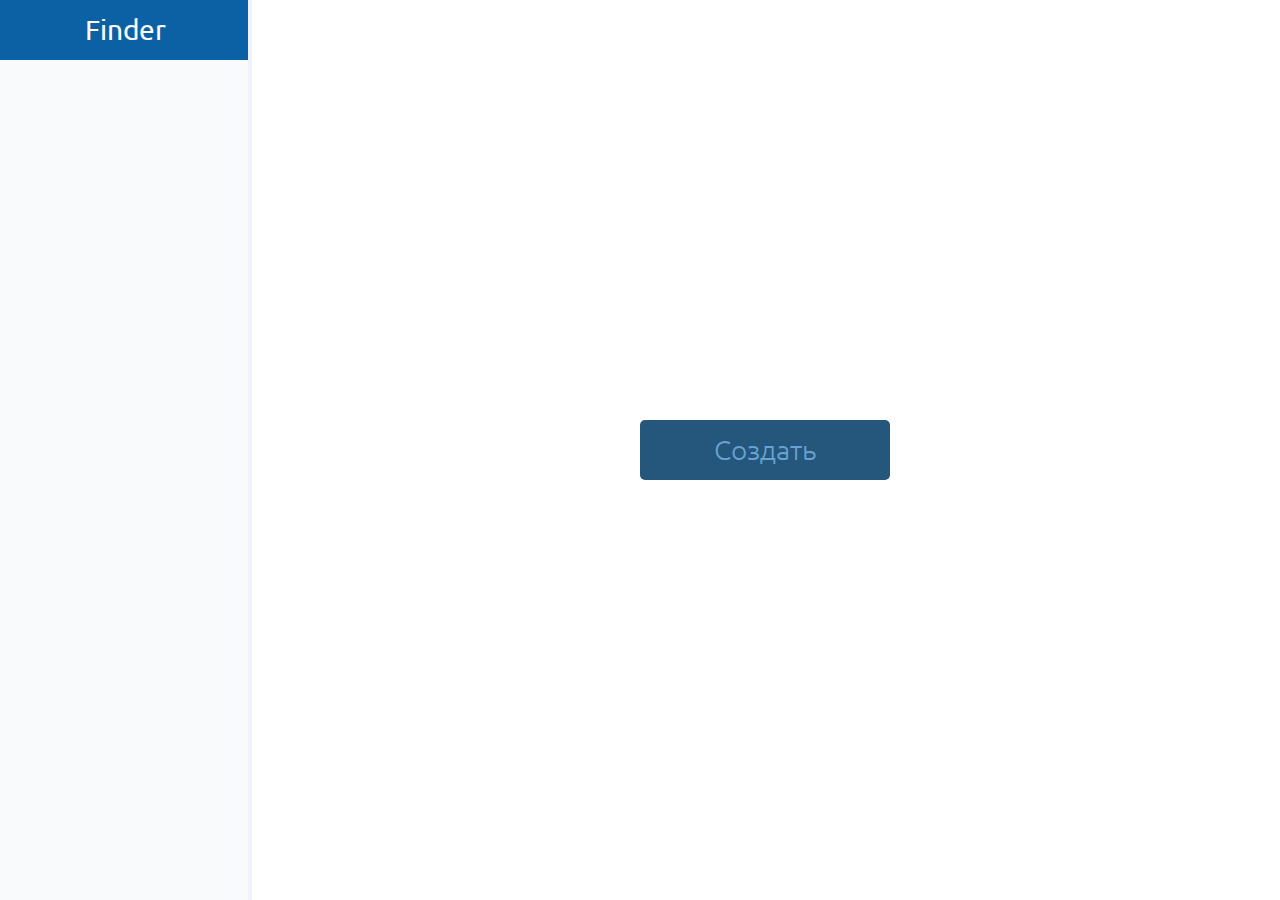
<file: conductor/index.html>
<!DOCTYPE html>
<html lang="en">
<head>
    <meta charset="UTF-8">
    <meta http-equiv="X-UA-Compatible" content="IE=edge">
    <meta name="viewport" content="width=device-width, initial-scale=1.0">

    <title>Conductor</title>

    <link rel="stylesheet" href="./src/css/reset.css">
    <link rel="stylesheet" href="./src/css/style.css">
</head>
<body>
    <div class="pane_container">
        <aside class="aside">
            <div class="title_container">
                <h1>Finder</h1>
            </div>
        </aside>
        <span class="pane_trigger"></span>
        <main class="main">
            <div class="main_content">
                <button id="create">Создать</button>
            </div>
        </main>
    </div>

    <script src="./script.js" type="module"></script>
</body>
</html>
</file>
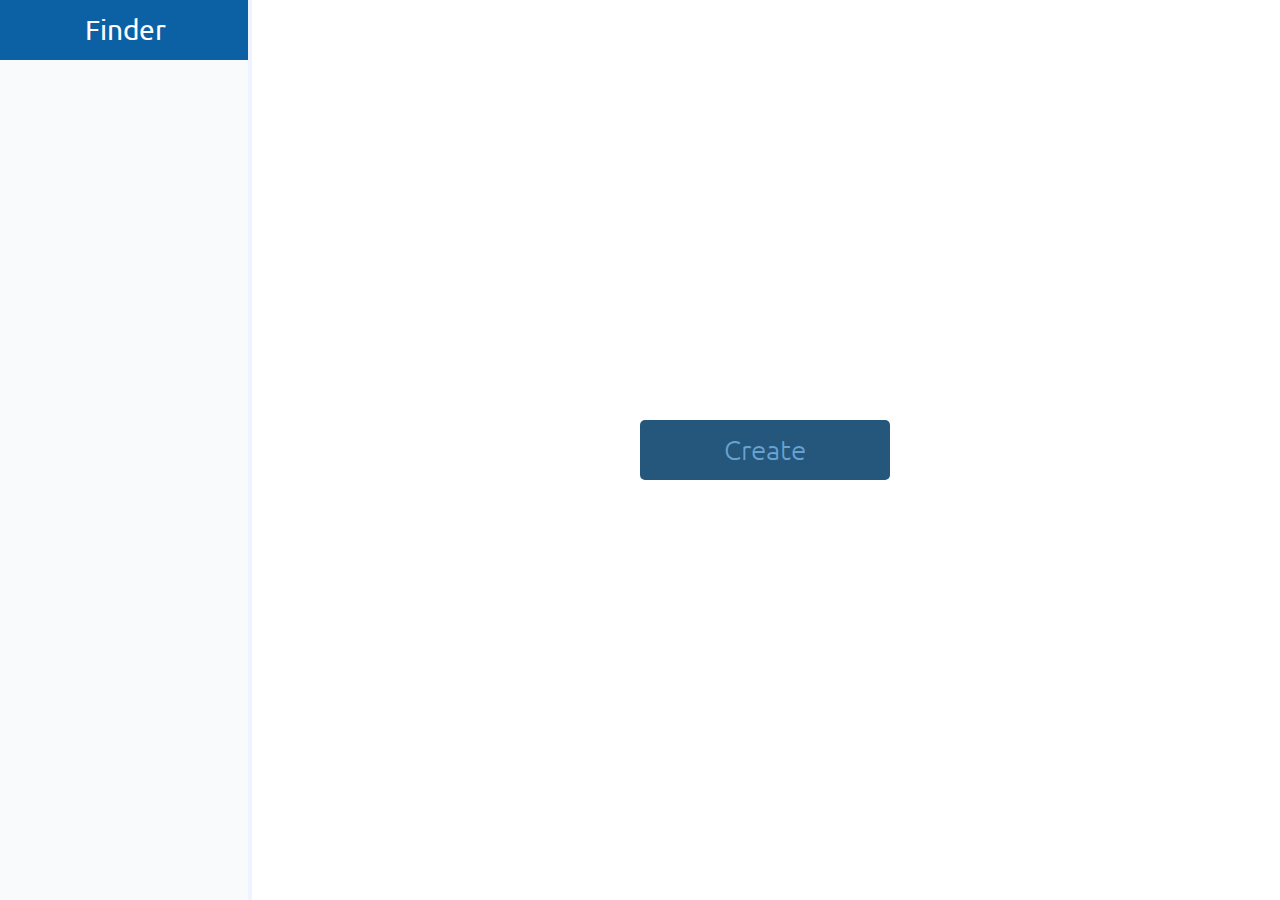
<file: finder/index.html>
<!DOCTYPE html>
<html lang="en">
<head>
    <meta charset="UTF-8">
    <meta http-equiv="X-UA-Compatible" content="IE=edge">
    <meta name="viewport" content="width=device-width, initial-scale=1.0">

    <title>Conductor</title>

    <link rel="stylesheet" href="./src/css/reset.css">
    <link rel="stylesheet" href="./src/css/style.css">
</head>
<body>
    <div class="pane_container">
        <aside class="aside">
            <div class="title_container">
                <h1>Finder</h1>
            </div>
            <div class="folder_structure">
                 
            </div>
        </aside>
        <span class="pane_trigger"></span>
        <main class="main">
            <div class="main_content">
                <button id="create">Create</button>
            </div>
        </main>
    </div>

    <script src="./script.js" type="module"></script>
</body>
</html>
</file>
<file: conductor/src/css/style.css>
@import url('https://fonts.googleapis.com/css2?family=Ubuntu:wght@300;400&display=swap');

html{
    background-color: #FFFFFF;
}

body{
    height: 100vh;
}

.aside{
    height: 100%;
    width: 250px;
    background-color: #F9FAFB;
}

.main{
    width: calc(100% - 250px);
    height: 100%;
}

.title_container{
    width: 100%;
    height: 60px;
    background-color: #0B61A4;
    display: flex;
    align-items: center;
    justify-content: center;
}

.title_container > h1{
    font-family: 'Ubuntu', sans-serif;
    font-size: 28px;
    font-weight: 400;
    color: #fff;
}

.main_content{
    height: 100%;
    display: flex;
    align-items: center;
    justify-content: center;
    flex-direction: column;
}

#create{
    display: block;

    width: 250px;
    height: 60px;

    background-color: #25567B;

    border: none;
    border-radius: 5px;
    cursor: pointer;

    font-family: 'Ubuntu', sans-serif;
    font-size: 28px;
    font-weight: 300;
    color: #66A3D2;
    transition: all .3s ease;
}

#create:hover{
    color: #fff;
}

#choice{
    display: none;
    width: 880px;
    height: 750px;
    background-position: center;
    background-repeat: no-repeat;
}


.pane_container{
    width: 100%;
    height: 100%;

    position: relative;

    display: flex;
    align-items: center;
    justify-content: center;
}

.pane_trigger{
    display: block;

    position: absolute;
    top: 0;
    left: calc(250px - 2px);

    width: 4px;
    height: 100%;

    background-color: #EFF2FF;
    /* background-color: black; */
}

.pane_trigger:hover{
    background-color: #4876F9;
    cursor: ew-resize;
}

.pane_trigger.active{
    width: 8px;
    background-color: #4876F9;
    cursor: ew-resize;
}

.pane_trigger.active::before{
    position: absolute;
    top: calc(50% - 20px);
    left: calc(50% - 1px);

    width: 2px;
    height: 40px;

    content: "";

    background-color: white;

    pointer-events: none;

    border-radius: 5px;
}
</file>
<file: finder/src/css/style.css>
@import url('https://fonts.googleapis.com/css2?family=Ubuntu:wght@300;400&display=swap');

html{
    background-color: #FFFFFF;
}

body{
    height: 100vh;
}

.aside{
    height: 100%;
    width: 250px;
    background-color: #F9FAFB;
}

.main{
    width: calc(100% - 250px);
    height: 100%;
    display: flex;
    flex-direction: column;
    align-items: center;
    justify-content: center;
}

.title_container{
    width: 100%;
    height: 60px;
    background-color: #0B61A4;
    display: flex;
    align-items: center;
    justify-content: center;
}

.title_container > h1{
    font-family: 'Ubuntu', sans-serif;
    font-size: 28px;
    font-weight: 400;
    color: #fff;
}

.main_content{
    height: 100%;
    display: flex;
    align-items: center;
    justify-content: center;
    flex-direction: column;
}

#create{
    display: block;

    width: 250px;
    height: 60px;

    background-color: #25567B;

    border: none;
    border-radius: 5px;
    cursor: pointer;

    font-family: 'Ubuntu', sans-serif;
    font-size: 28px;
    font-weight: 300;
    color: #66A3D2;
    transition: all .3s ease;
}

#create:hover{
    color: #fff;
}

.pane_container{
    width: 100%;
    height: 100%;

    position: relative;

    display: flex;
    align-items: center;
    justify-content: center;
}

.pane_trigger{
    display: block;

    position: absolute;
    top: 0;
    left: calc(250px - 2px);

    width: 4px;
    height: 100%;

    background-color: #EFF2FF;
    /* background-color: black; */
}

.pane_trigger:hover{
    background-color: #4876F9;
    cursor: ew-resize;
}

.pane_trigger.active{
    width: 8px;
    background-color: #4876F9;
    cursor: ew-resize;
}

.pane_trigger.active::before{
    position: absolute;
    top: calc(50% - 20px);
    left: calc(50% - 1px);

    width: 2px;
    height: 40px;

    content: "";

    background-color: white;

    pointer-events: none;

    border-radius: 5px;
}

ul{
    list-style-type: none;
    padding-left: 1em;
}

ul ul{
    margin-left: 1em;
    display: none;
}

ul li{
    margin-bottom: .5em;
    display: flex;
    flex-direction: column;
    gap: 10px;
}

.folder{
    color: #1c1c1c;
    cursor: pointer;
    font-size: 16px;
    font-family: 'Ubuntu', sans-serif;

    user-select: none;

    white-space: nowrap;
    text-overflow: ellipsis;
    overflow: hidden;
}

.folder:hover{
    color: #4876F9;
}

.folder_structure{
    height: 93%;

    box-sizing: border-box;
    padding: 10px;

    display: flex;
    flex-direction: column;
    gap: 10px;
    overflow-y: auto;
    overflow-x: hidden;
}

.open_arrow{
    width: 13px;
    height: 13px;

    background-image: url("../img/arrow_right.png");
    background-position: center;
    background-size: cover;
    background-repeat: no-repeat;


    display: inline-block;

    margin-right: 6px;
}

.folders-names{
    width: 640px;
    height: 750px;
    display: none;

    box-sizing: border-box;
    padding: 10px;

    justify-content: center;
    flex-direction: column;
    align-items: center;
}

.folder_path{
    font-size: 16px;
    font-family: 'Ubuntu', sans-serif;
    text-align: left;
    line-height: 30px;
    white-space: normal;

    width: 100%;
    height: 54px;
    overflow: hidden;
    white-space: nowrap;
    text-overflow: ellipsis;

    text-align: right;

    direction: rtl;

    border: 2px solid #4876F9;
    border-radius: 12px;

    padding: 10px;
    box-sizing: border-box;

    margin-top: 20px;
}

h1{
    font-size: 36px;
    font-family: 'Ubuntu', sans-serif;
}


.children_folders{
    width: 100%;
    height: fit-content;

    padding: 0;
    margin-top: 30px;
}

.children_folders li{
    font-size: 16px;
    font-family: 'Ubuntu', sans-serif;
    line-height: 30px;

    height: 30px;

    background-image: url('../img/folder.svg');
    background-size: 30px;
    background-repeat: no-repeat;

    box-sizing: border-box;
    padding-left: 40px;
}
</file>
